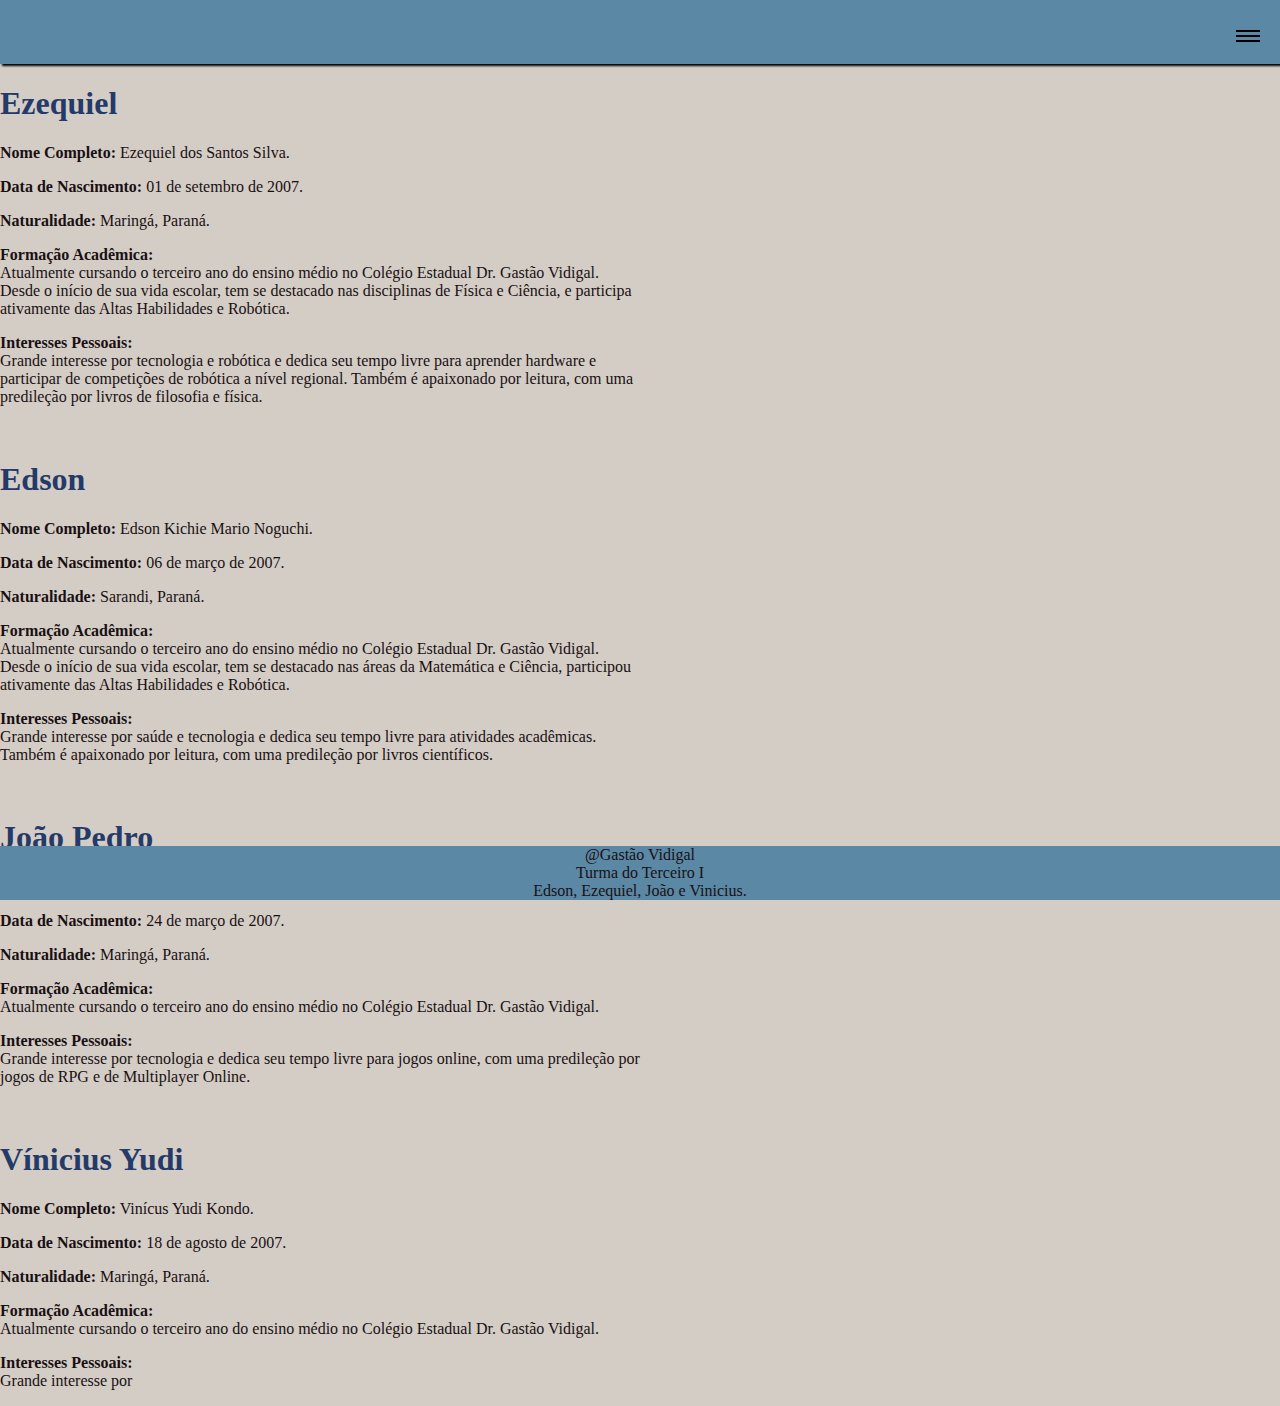
<file: index.html>
<!DOCTYPE html>
<html lang="en" dir="ltr">

<head>
  <meta charset="utf-8">
  <title></title>
  <link rel="stylesheet" href="./estilos/estilo.css">
</head>

<body>
  <header class="menu">
    ㅤㅤㅤㅤ
    <input type="checkbox" class="side-menu" id="side-menu">
    <label for="side-menu" class="hamburger">
    <span class="hamb-line"></span>
    </label>

    <nav class="nav">
      <ul>
        <li><a href="index.html">Home</a></li>
        <li><a href="entrevista1.html">Estrevista 1</a></li>
        <li><a href="entrevista2.html">Estrevista 2</a></li>
        <li><a href="entrevista3.html">Estrevista 3</a></li>
        <li><a href="entrevista4.html">Estrevista 4</a></li>
      </ul>
    </nav>
  </header>


  <section class="conteudo">
    <div class="definicao">
      <h1>Ezequiel</h1>
      <div class="foto">
      </div>
      <div class="info">
        <p><b>Nome Completo:</b> Ezequiel dos Santos Silva.</p>
        <p><b>Data de Nascimento:</b> 01 de setembro de 2007.</p>
        <p><b>Naturalidade:</b> Maringá, Paraná.</p>
        <p><b>Formação Acadêmica:</b><br>Atualmente cursando o terceiro ano do ensino
          médio no Colégio Estadual Dr. Gastão Vidigal. Desde o início de sua vida
          escolar, tem se destacado nas disciplinas de Física e Ciência, e participa
          ativamente das Altas Habilidades e Robótica.</p>
        <p><b>Interesses Pessoais:</b><br>Grande interesse por tecnologia e robótica e
          dedica seu tempo livre para aprender hardware e participar de competições de
          robótica a nível regional. Também é apaixonado por leitura, com uma predileção
          por livros de filosofia e física.</p>
      </div>
      </div>

      <br>

      <div class="definicao">
        <h1>Edson</h1>
        <div class="foto">
        </div>
        <div class="info">
          <p><b>Nome Completo:</b> Edson Kichie Mario Noguchi.</p>
          <p><b>Data de Nascimento:</b> 06 de março de 2007.</p>
          <p><b>Naturalidade:</b> Sarandi, Paraná.</p>
          <p><b>Formação Acadêmica:</b><br>Atualmente cursando o terceiro ano do ensino
            médio no Colégio Estadual Dr. Gastão Vidigal. Desde o início de sua vida
            escolar, tem se destacado nas áreas da Matemática e Ciência, participou
            ativamente das Altas Habilidades e Robótica.</p>
          <p><b>Interesses Pessoais:</b><br>Grande interesse por saúde e tecnologia e
            dedica seu tempo livre para atividades acadêmicas. Também é apaixonado por
            leitura, com uma predileção por livros científicos.</p>
        </div>
      </div>

      <br>

      <div class="definicao">
        <h1>João Pedro</h1>
        <div class="foto">
        </div>
        <div class="info">
          <p><b>Nome Completo:</b> João Pedro da Silva Alves.</p>
          <p><b>Data de Nascimento:</b> 24 de março de 2007.</p>
          <p><b>Naturalidade:</b> Maringá, Paraná.</p>
          <p><b>Formação Acadêmica:</b><br>Atualmente cursando o terceiro ano do ensino
            médio no Colégio Estadual Dr. Gastão Vidigal.</p>
          <p><b>Interesses Pessoais:</b><br>Grande interesse por tecnologia e
            dedica seu tempo livre para jogos online, com uma predileção por jogos de
            RPG e de Multiplayer Online.</p>
        </div>
      </div>

      <br>

      <div class="definicao">
        <h1>Vínicius Yudi</h1>
        <div class="foto">
        </div>
        <div class="info">
          <p><b>Nome Completo:</b> Vinícus Yudi Kondo.</p>
          <p><b>Data de Nascimento:</b> 18 de agosto de 2007.</p>
          <p><b>Naturalidade:</b> Maringá, Paraná.</p>
          <p><b>Formação Acadêmica:</b><br>Atualmente cursando o terceiro ano do ensino
            médio no Colégio Estadual Dr. Gastão Vidigal.</p>
          <p><b>Interesses Pessoais:</b><br>Grande interesse por</p>
        </div>
      </div>

  </section>

  <footer class="rodape">
    @Gastão Vidigal <br>
    Turma do Terceiro I <br>
    Edson, Ezequiel, João e Vinicius.
  </footer>

</body>

</html>
</file>
<file: estilos/estilo.css>
:root {
    --fundo-primario: #d4cdc5;
    --fundo-secundario: #5b88a5;
    --fundo-terciario: rgb(209, 240, 255);
    --fonte-texto: #191013;
    --fonte-titulo: #243a69;
}

body {
  background-color: var(--fundo-primario);
  margin: 0;
}

h1 {
    color: var(--fonte-titulo);
}

.definicao {
    display: block;
    width: 100vw;
    grid-area: def;
}

.info {
    color: var(--fonte-texto);
    width: 50vw;
}

.img-definicao {
    display: none;
}

.rodape {
    position: fixed;
    bottom: 0;
    width: 100%;
    background-color: var(--fundo-secundario);
    color: var(--fonte-texto);
    text-align: center;
}

.menu {
    width: 100%;
    position: sticky;
    background-color: var(--fundo-secundario);
    box-shadow: 2px 2px 2px black;
    top: 0;
    font-size: 48px;
    color: var(--fonte-texto);
}

.nav {
    width: 100%;
    height: 100%;
    position: fixed;
    background-color: var(--fundo-secundario);
    overflow: hidden;
    font-size: 30px;
}

.nav a {
    display: block;
    padding: 30px;
    color: var(--fundo-terciario);
    color: black;
}

.nav a:hover {
    background-color: var(--fundo-terciario);
}

.nav {
    max-height: 0;
    transition: max-height .1s ease-out;
}

.hamburger {
    cursor: pointer;
    float: right;
    padding: 35px 20px;
}

.hamb-line {
    background-color: black;
    display: block;
    height: 2px;
    position: relative;
    width: 24px;
}

.hamb-line::before,
.hamb-line::after {
    background-color: black;
    content: '';
    display: block;
    height: 100%;
    position: absolute;
    transition: all .2s ease-out;
    width: 100%;
}

.hamb-line::before {
    top: 5px;
}

.hamb-line::after {
    top: -5px;
}

.side-menu {
    display: none;
}

.side-menu:checked~nav {
    max-height: 100%;
}

.side-menu:checked~.hamburger .hamb-line {
    background: transparent;
}

.side-menu:checked~.hamburger .hamb-line::before {
    transform: rotate(-45deg);
    top: 0;
}

.side-menu:checked~.hamburger .hamb-line::after {
    transform: rotate(+45deg);
    top: 0;
}
</file>
